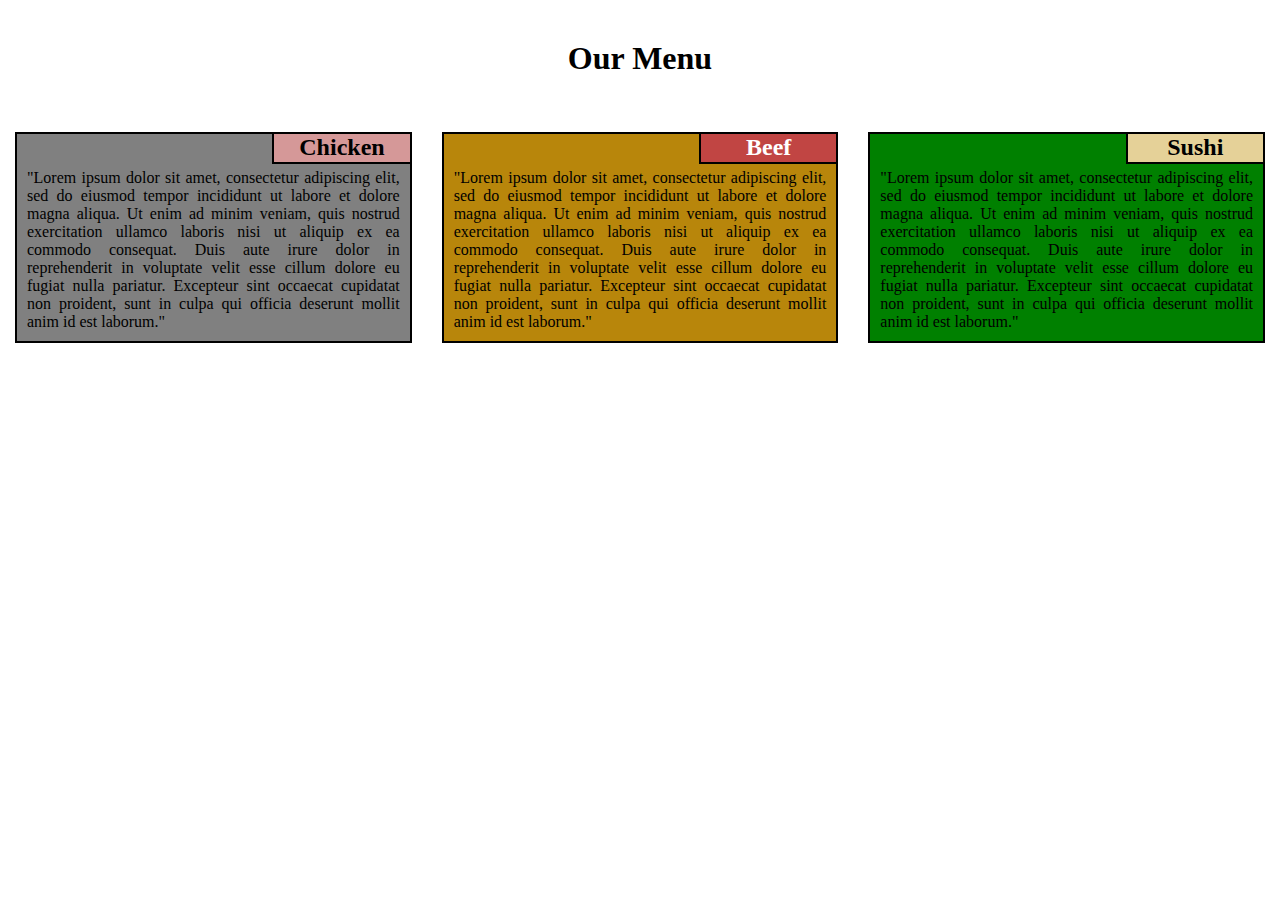
<file: module2-solution/index.html>
<!DOCTYPE html>
<html>

<head>
    <title>Module 2 - task</title>
    <meta charset="UTF-8">
    <meta name="viewport" content="width=device-width, initial-scale=1">
    <link rel="stylesheet" href="css/style.css">
</head>

<body>
    <h1>Our Menu</h1>
    <div id="container">
        <section id="first">
            <div class="title" id="pink">Chicken</div>
            "Lorem ipsum dolor sit amet, consectetur adipiscing elit, sed do eiusmod tempor incididunt ut labore et dolore magna aliqua. Ut enim ad minim veniam, quis nostrud exercitation ullamco laboris nisi ut aliquip ex ea commodo consequat. Duis aute irure dolor in reprehenderit in voluptate velit esse cillum dolore eu fugiat nulla pariatur. Excepteur sint occaecat cupidatat non proident, sunt in culpa qui officia deserunt mollit anim id est laborum."
        </section>
        <section id="second">
            <div class="title" id="red">Beef</div>
            "Lorem ipsum dolor sit amet, consectetur adipiscing elit, sed do eiusmod tempor incididunt ut labore et dolore magna aliqua. Ut enim ad minim veniam, quis nostrud exercitation ullamco laboris nisi ut aliquip ex ea commodo consequat. Duis aute irure dolor in reprehenderit in voluptate velit esse cillum dolore eu fugiat nulla pariatur. Excepteur sint occaecat cupidatat non proident, sunt in culpa qui officia deserunt mollit anim id est laborum."
        </section>
        <section id="third">
            <div class="title" id="yellow">Sushi</div>
            "Lorem ipsum dolor sit amet, consectetur adipiscing elit, sed do eiusmod tempor incididunt ut labore et dolore magna aliqua. Ut enim ad minim veniam, quis nostrud exercitation ullamco laboris nisi ut aliquip ex ea commodo consequat. Duis aute irure dolor in reprehenderit in voluptate velit esse cillum dolore eu fugiat nulla pariatur. Excepteur sint occaecat cupidatat non proident, sunt in culpa qui officia deserunt mollit anim id est laborum."
        </section>
    </div>
</body>

</html>
</file>
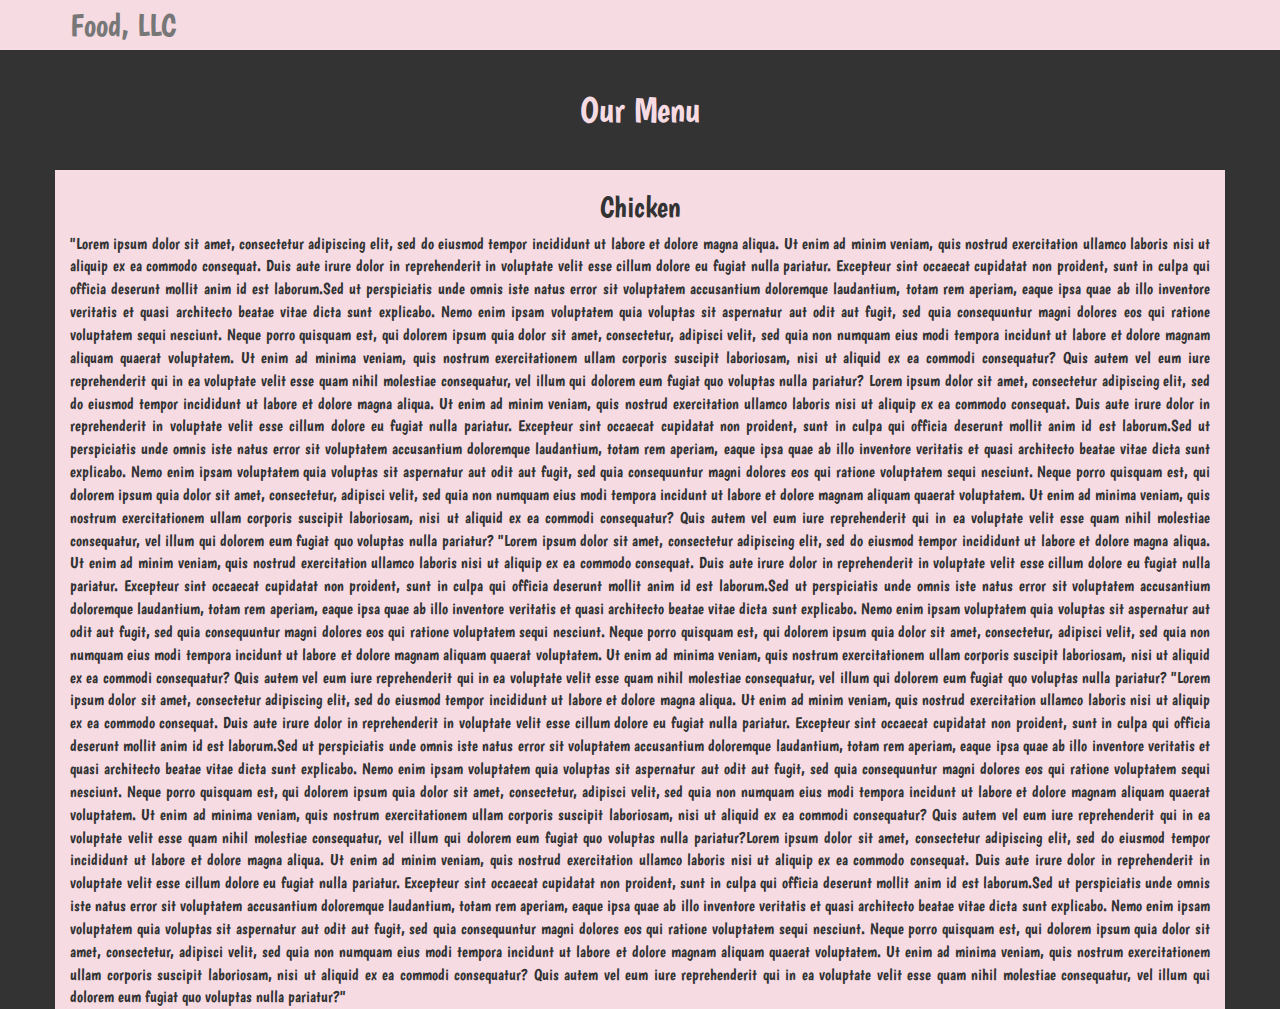
<file: module3-solution/index.html>
<!DOCTYPE html>
<html lang="en">

<head>
    <meta charset="utf-8">
    <meta http-equiv="X-UA-Compatible" content="IE=edge">
    <meta name="viewport" content="width=device-width, initial-scale=1">
    <title>Module 3 solution</title>
    <link rel="stylesheet" href="https://maxcdn.bootstrapcdn.com/bootstrap/3.3.7/css/bootstrap.min.css" integrity="sha384-BVYiiSIFeK1dGmJRAkycuHAHRg32OmUcww7on3RYdg4Va+PmSTsz/K68vbdEjh4u" crossorigin="anonymous">
    <link rel="stylesheet" href="css/style.css">
    <link href="https://fonts.googleapis.com/css?family=Boogaloo" rel="stylesheet">
</head>

<body>

    <header>
        <nav id="header-nav" class="navbar navbar-default">
            <div class="container">

                <div class="navbar-header">
                    <button type="button" id="collapse-button" class="navbar-toggle collapsed visible-xs" data-toggle="collapse" data-target="#collapsable-nav" aria-expanded="false">
                        <span class="sr-only">Toggle navigation</span>
                        <span class="icon-bar"></span>
                        <span class="icon-bar"></span>
                        <span class="icon-bar"></span>
                    </button>
                    <a id="brand-name" class="navbar-brand" href="#">Food, LLC</a>
                </div>

                <div id="collapsable-nav" class="collapse navbar-collapse">
                    <ul id="nav-list" class="nav navbar-nav navbar-right visible-xs">
                        <li>
                            <a href="menu-categories.html" class="text-center">Chicken</a>
                        </li>
                        <li>
                            <a href="#" class="text-center">Beef</a>
                        </li>
                        <li>
                            <a href="#" class="text-center">Sushi</a>
                        </li>
                    </ul>
                </div>
            </div>
        </nav>
    </header>

    <main>

        <div class="container main">
            <h1 class="text-center">Our Menu</h1>

            <div class="row justify-content-center">
                <div id="page-content" class="col-xs-12">
                    <h2 class="text-center">Chicken</h2>
                    "Lorem ipsum dolor sit amet, consectetur adipiscing elit, sed do eiusmod tempor incididunt ut labore et dolore magna aliqua. Ut enim ad minim veniam, quis nostrud exercitation ullamco laboris nisi ut aliquip ex ea commodo consequat. Duis aute irure dolor in reprehenderit in voluptate velit esse cillum dolore eu fugiat nulla pariatur. Excepteur sint occaecat cupidatat non proident, sunt in culpa qui officia deserunt mollit anim id est laborum.Sed ut perspiciatis unde omnis iste natus error sit voluptatem accusantium doloremque laudantium, totam rem aperiam, eaque ipsa quae ab illo inventore veritatis et quasi architecto beatae vitae dicta sunt explicabo. Nemo enim ipsam voluptatem quia voluptas sit aspernatur aut odit aut fugit, sed quia consequuntur magni dolores eos qui ratione voluptatem sequi nesciunt. Neque porro quisquam est, qui dolorem ipsum quia dolor sit amet, consectetur, adipisci velit, sed quia non numquam eius modi tempora incidunt ut labore et dolore magnam aliquam quaerat voluptatem. Ut enim ad minima veniam, quis nostrum exercitationem ullam corporis suscipit laboriosam, nisi ut aliquid ex ea commodi consequatur? Quis autem vel eum iure reprehenderit qui in ea voluptate velit esse quam nihil molestiae consequatur, vel illum qui dolorem eum fugiat quo voluptas nulla pariatur? Lorem ipsum dolor sit amet, consectetur adipiscing elit, sed do eiusmod tempor incididunt ut labore et dolore magna aliqua. Ut enim ad minim veniam, quis nostrud exercitation ullamco laboris nisi ut aliquip ex ea commodo consequat. Duis aute irure dolor in reprehenderit in voluptate velit esse cillum dolore eu fugiat nulla pariatur. Excepteur sint occaecat cupidatat non proident, sunt in culpa qui officia deserunt mollit anim id est laborum.Sed ut perspiciatis unde omnis iste natus error sit voluptatem accusantium doloremque laudantium, totam rem aperiam, eaque ipsa quae ab illo inventore veritatis et quasi architecto beatae vitae dicta sunt explicabo. Nemo enim ipsam voluptatem quia voluptas sit aspernatur aut odit aut fugit, sed quia consequuntur magni dolores eos qui ratione voluptatem sequi nesciunt. Neque porro quisquam est, qui dolorem ipsum quia dolor sit amet, consectetur, adipisci velit, sed quia non numquam eius modi tempora incidunt ut labore et dolore magnam aliquam quaerat voluptatem. Ut enim ad minima veniam, quis nostrum exercitationem ullam corporis suscipit laboriosam, nisi ut aliquid ex ea commodi consequatur? Quis autem vel eum iure reprehenderit qui in ea voluptate velit esse quam nihil molestiae consequatur, vel illum qui dolorem eum fugiat quo voluptas nulla pariatur? "Lorem ipsum dolor sit amet, consectetur adipiscing elit, sed do eiusmod tempor incididunt ut labore et dolore magna aliqua. Ut enim ad minim veniam, quis nostrud exercitation ullamco laboris nisi ut aliquip ex ea commodo consequat. Duis aute irure dolor in reprehenderit in voluptate velit esse cillum dolore eu fugiat nulla pariatur. Excepteur sint occaecat cupidatat non proident, sunt in culpa qui officia deserunt mollit anim id est laborum.Sed ut perspiciatis unde omnis iste natus error sit voluptatem accusantium doloremque laudantium, totam rem aperiam, eaque ipsa quae ab illo inventore veritatis et quasi architecto beatae vitae dicta sunt explicabo. Nemo enim ipsam voluptatem quia voluptas sit aspernatur aut odit aut fugit, sed quia consequuntur magni dolores eos qui ratione voluptatem sequi nesciunt. Neque porro quisquam est, qui dolorem ipsum quia dolor sit amet, consectetur, adipisci velit, sed quia non numquam eius modi tempora incidunt ut labore et dolore magnam aliquam quaerat voluptatem. Ut enim ad minima veniam, quis nostrum exercitationem ullam corporis suscipit laboriosam, nisi ut aliquid ex ea commodi consequatur? Quis autem vel eum iure reprehenderit qui in ea voluptate velit esse quam nihil molestiae consequatur, vel illum qui dolorem eum fugiat quo voluptas nulla pariatur? "Lorem ipsum dolor sit amet, consectetur adipiscing elit, sed do eiusmod tempor incididunt ut labore et dolore magna aliqua. Ut enim ad minim veniam, quis nostrud exercitation ullamco laboris nisi ut aliquip ex ea commodo consequat. Duis aute irure dolor in reprehenderit in voluptate velit esse cillum dolore eu fugiat nulla pariatur. Excepteur sint occaecat cupidatat non proident, sunt in culpa qui officia deserunt mollit anim id est laborum.Sed ut perspiciatis unde omnis iste natus error sit voluptatem accusantium doloremque laudantium, totam rem aperiam, eaque ipsa quae ab illo inventore veritatis et quasi architecto beatae vitae dicta sunt explicabo. Nemo enim ipsam voluptatem quia voluptas sit aspernatur aut odit aut fugit, sed quia consequuntur magni dolores eos qui ratione voluptatem sequi nesciunt. Neque porro quisquam est, qui dolorem ipsum quia dolor sit amet, consectetur, adipisci velit, sed quia non numquam eius modi tempora incidunt ut labore et dolore magnam aliquam quaerat voluptatem. Ut enim ad minima veniam, quis nostrum exercitationem ullam corporis suscipit laboriosam, nisi ut aliquid ex ea commodi consequatur? Quis autem vel eum iure reprehenderit qui in ea voluptate velit esse quam nihil molestiae consequatur, vel illum qui dolorem eum fugiat quo voluptas nulla pariatur?Lorem ipsum dolor sit amet, consectetur adipiscing elit, sed do eiusmod tempor incididunt ut labore et dolore magna aliqua. Ut enim ad minim veniam, quis nostrud exercitation ullamco laboris nisi ut aliquip ex ea commodo consequat. Duis aute irure dolor in reprehenderit in voluptate velit esse cillum dolore eu fugiat nulla pariatur. Excepteur sint occaecat cupidatat non proident, sunt in culpa qui officia deserunt mollit anim id est laborum.Sed ut perspiciatis unde omnis iste natus error sit voluptatem accusantium doloremque laudantium, totam rem aperiam, eaque ipsa quae ab illo inventore veritatis et quasi architecto beatae vitae dicta sunt explicabo. Nemo enim ipsam voluptatem quia voluptas sit aspernatur aut odit aut fugit, sed quia consequuntur magni dolores eos qui ratione voluptatem sequi nesciunt. Neque porro quisquam est, qui dolorem ipsum quia dolor sit amet, consectetur, adipisci velit, sed quia non numquam eius modi tempora incidunt ut labore et dolore magnam aliquam quaerat voluptatem. Ut enim ad minima veniam, quis nostrum exercitationem ullam corporis suscipit laboriosam, nisi ut aliquid ex ea commodi consequatur? Quis autem vel eum iure reprehenderit qui in ea voluptate velit esse quam nihil molestiae consequatur, vel illum qui dolorem eum fugiat quo voluptas nulla pariatur?"
                </div>
            </div>
        </div>
    </main>



    <script src="https://ajax.googleapis.com/ajax/libs/jquery/3.2.0/jquery.min.js"></script>
    <script src="https://maxcdn.bootstrapcdn.com/bootstrap/3.3.7/js/bootstrap.min.js" integrity="sha384-Tc5IQib027qvyjSMfHjOMaLkfuWVxZxUPnCJA7l2mCWNIpG9mGCD8wGNIcPD7Txa" crossorigin="anonymous"></script>

</body>

</html>
</file>
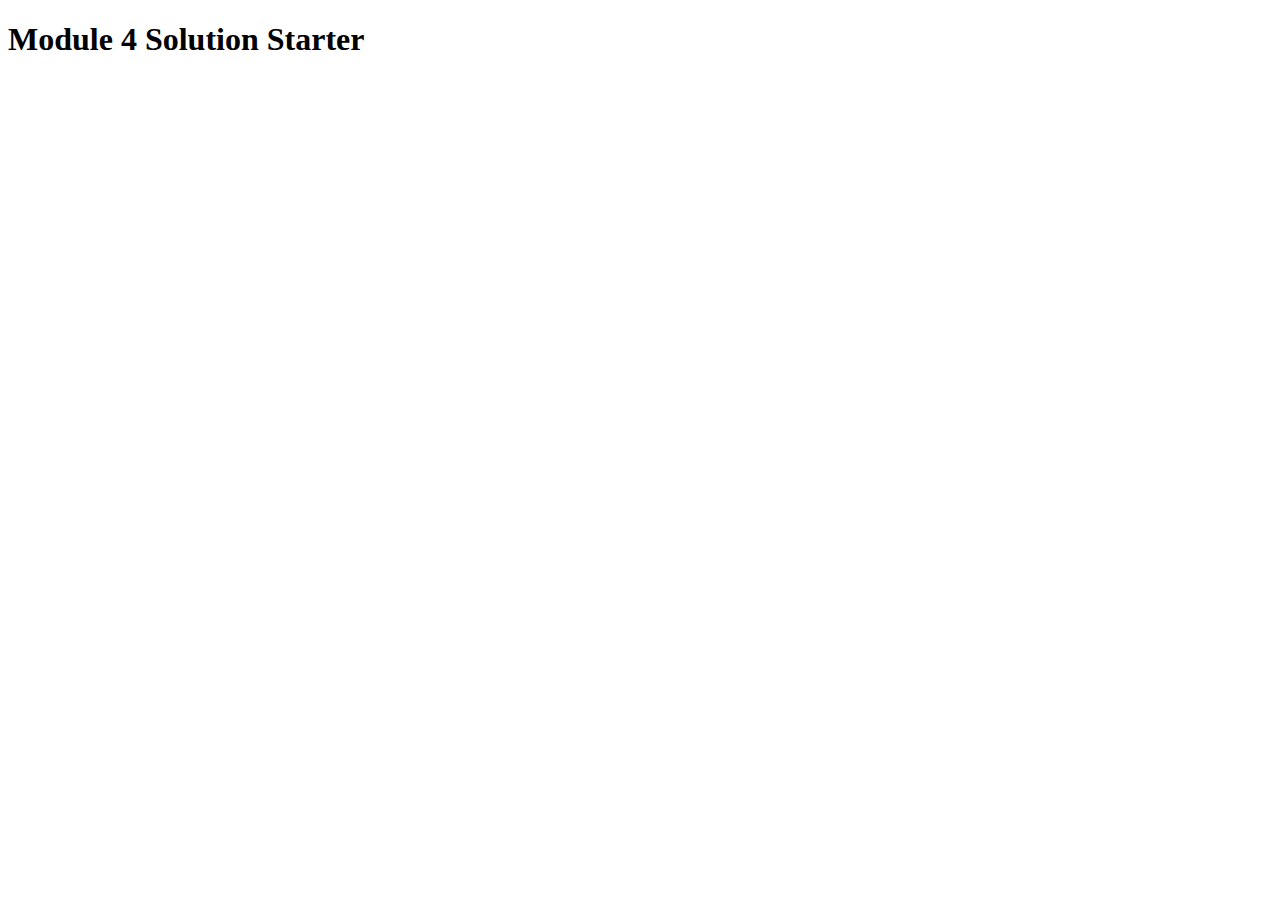
<file: module4-solution/index.html>
<!DOCTYPE html>
<html>

<head>
    <meta charset="utf-8">
    <title>Module 4 Solution Starter</title>
    <script src="SpeakHello.js"></script>
    <script src="SpeakGoodBye.js"></script>
    <script src="script.js"></script>
</head>

<body>
    <h1>Module 4 Solution Starter</h1>
</body>

</html>
</file>
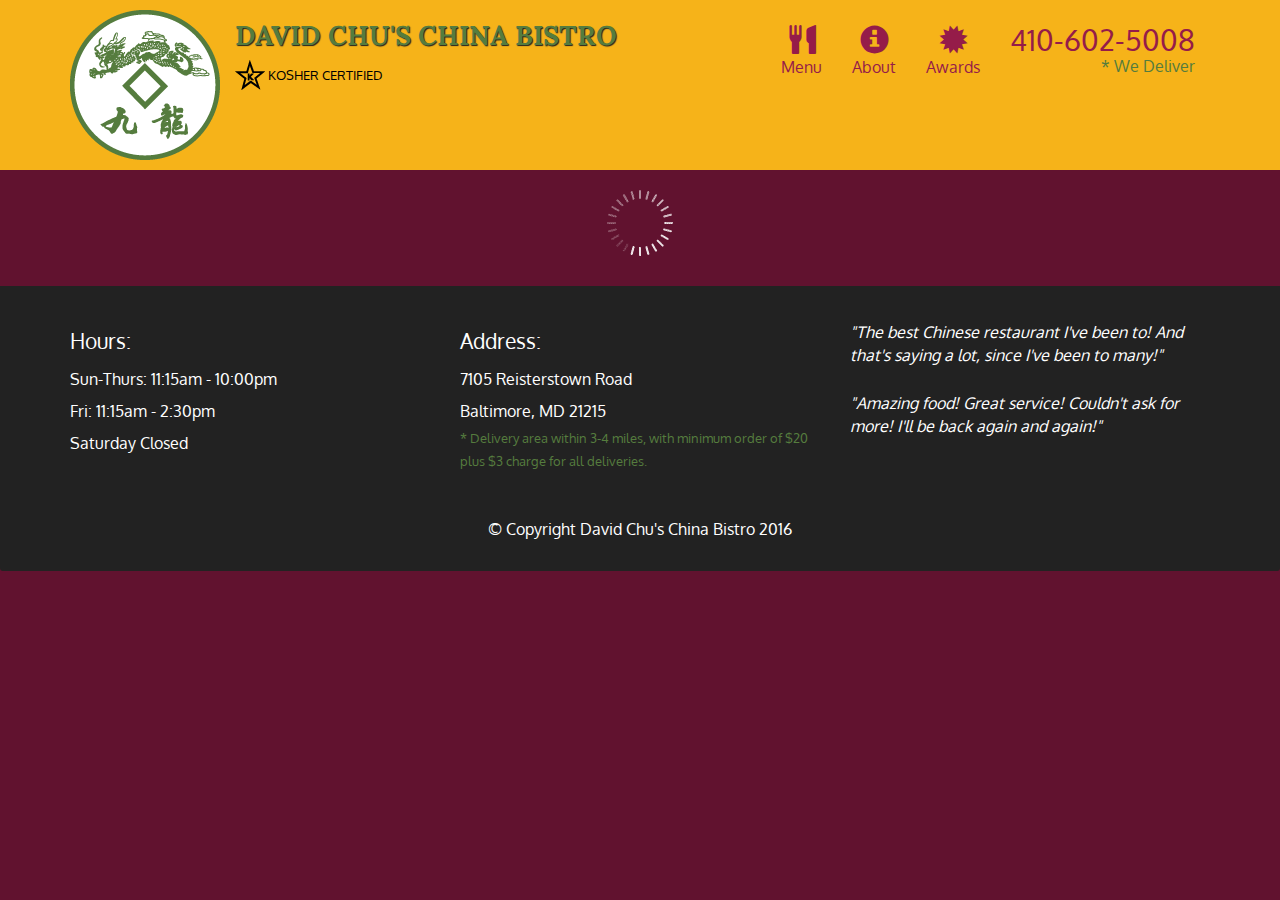
<file: module5-solution/index.html>
<!doctype html>
<html lang="en">
  <head>
    <meta charset="utf-8">
    <meta http-equiv="X-UA-Compatible" content="IE=edge">
    <meta name="viewport" content="width=device-width, initial-scale=1">
    <title>David Chu's China Bistro</title>
    <link rel="stylesheet" href="css/bootstrap.min.css">
    <link rel="stylesheet" href="css/styles.css">
    <link href='https://fonts.googleapis.com/css?family=Oxygen:400,300,700' rel='stylesheet' type='text/css'>
    <link href='https://fonts.googleapis.com/css?family=Lora' rel='stylesheet' type='text/css'>
  </head>
<body>
  <header>
    <nav id="header-nav" class="navbar navbar-default">
      <div class="container">
        <div class="navbar-header">
          <a href="index.html" class="pull-left visible-md visible-lg">
            <div id="logo-img" alt="Logo image"></div>
          </a>

          <div class="navbar-brand">
            <a href="index.html"><h1>David Chu's China Bistro</h1></a>
            <p>
              <img src="images/star-k-logo.png" alt="Kosher certification">
              <span>Kosher Certified</span>
            </p>
          </div>

          <button id="navbarToggle" type="button" class="navbar-toggle collapsed" data-toggle="collapse" data-target="#collapsable-nav" aria-expanded="false">
            <span class="sr-only">Toggle navigation</span>
            <span class="icon-bar"></span>
            <span class="icon-bar"></span>
            <span class="icon-bar"></span>
          </button>
        </div>
        
        <div id="collapsable-nav" class="collapse navbar-collapse">
           <ul id="nav-list" class="nav navbar-nav navbar-right">
            <li id="navHomeButton" class="visible-xs active">
              <a href="index.html">
                <span class="glyphicon glyphicon-home"></span> Home</a>
            </li>
            <li id="navMenuButton">
              <a href="#" onclick="$dc.loadMenuCategories();">
                <span class="glyphicon glyphicon-cutlery"></span><br class="hidden-xs"> Menu</a>
            </li>
            <li>
              <a href="#">
                <span class="glyphicon glyphicon-info-sign"></span><br class="hidden-xs"> About</a>
            </li>
            <li>
              <a href="#">
                <span class="glyphicon glyphicon-certificate"></span><br class="hidden-xs"> Awards</a>
            </li>
            <li id="phone" class="hidden-xs">
              <a href="tel:410-602-5008">
                <span>410-602-5008</span></a><div>* We Deliver</div>
            </li>
          </ul><!-- #nav-list -->
        </div><!-- .collapse .navbar-collapse -->
      </div><!-- .container -->
    </nav><!-- #header-nav -->
  </header>

  <div id="call-btn" class="visible-xs">
    <a class="btn" href="tel:410-602-5008">
    <span class="glyphicon glyphicon-earphone"></span>
    410-602-5008
    </a>
  </div>
  <div id="xs-deliver" class="text-center visible-xs">* We Deliver</div>

  <div id="main-content" class="container"></div>

  <footer class="panel-footer">
    <div class="container">
      <div class="row">
        <section id="hours" class="col-sm-4">
          <span>Hours:</span><br>
          Sun-Thurs: 11:15am - 10:00pm<br>
          Fri: 11:15am - 2:30pm<br>
          Saturday Closed
          <hr class="visible-xs">
        </section>
        <section id="address" class="col-sm-4">
          <span>Address:</span><br>
          7105 Reisterstown Road<br>
          Baltimore, MD 21215
          <p>* Delivery area within 3-4 miles, with minimum order of $20 plus $3 charge for all deliveries.</p>
          <hr class="visible-xs">
        </section>
        <section id="testimonials" class="col-sm-4">
          <p>"The best Chinese restaurant I've been to! And that's saying a lot, since I've been to many!"</p>
          <p>"Amazing food! Great service! Couldn't ask for more! I'll be back again and again!"</p>
        </section>
      </div>
      <div class="text-center">&copy; Copyright David Chu's China Bistro 2016</div>
    </div>
  </footer>

  <!-- jQuery (Bootstrap JS plugins depend on it) -->
  <script src="js/jquery-2.1.4.min.js"></script>
  <script src="js/bootstrap.min.js"></script>
  <script src="js/ajax-utils.js"></script>
  <script src="js/script.js"></script>
</body>
</html>
</file>
<file: module2-solution/css/style.css>
* {
    box-sizing: border-box;
    font-family: font-family: "Times New Roman", Times, serif;
    margin: 0;
    padding: 0;
}

html,
body {
    width: 100%;
}

h1 {
    margin: 40px;
    text-align: center;
}

section {
    border: 2px solid black;
    margin: 15px;
    padding-top: 35px;
    padding-left: 10px;
    padding-right: 10px;
    padding-bottom: 10px;
    position: relative;
    text-align: justify;
}

.title {
    border-left: 2px solid black;
    border-bottom: 2px solid black;
    width: 35%;
    height: 30px;
    position: absolute;
    top: 0;
    right: 0;
    font-size: 1.5em;
    font-weight: bold;
    text-align: center;
}

#first {
    background-color: gray;
}

#second {
    background-color: darkgoldenrod;
}

#third {
    background-color: green;
}

#pink {
    background-color: #D59898;
}

#red {
    background-color: #C14543;
    color: white;
}

#yellow {
    background-color: #E5D198;
}


/*Desktop*/

@media (min-width:992px) {
    #container {
        display: flex;
    }
}


/*Tablet*/

@media (min-width:768px) and (max-width:991px) {
    #first,
    #second {
        width: 45%;
        float: left;
    }
    #third {
        width: 93.2%;
        clear: left;
    }
}


/*Mobile*/

@media (max-width:767) {
    section {
        width: 100%;
    }
}
</file>
<file: module3-solution/css/style.css>
body {
    background-color: #333333;
    color: #F6DBE3;
    font-size: 16px;
    font-family: 'Boogaloo', cursive;
}

#header-nav {
    background-color: #F6DBE3;
    border-radius: 0;
    border: 0;
}

#brand-name {
    font-size: 2em;
}

#collapse-button {
    background-color: aliceblue;
}

@media (max-width:767px) {
    .main {
        margin: 30px;
    }
    #collapsable-nav {
        background-color: aliceblue;
        font-size: 1.5em;
    }
}

#page-content {
    margin-top: 30px;
    max-width: 100%;
    background-color: #F6DBE3;
    color: #333333;
    text-align: justify;
}
</file>
<file: module5-solution/css/styles.css>
body {
  font-size: 16px;
  color: #fff;
  background-color: #61122f;
  font-family: 'Oxygen', sans-serif;
}

/** HEADER **/
#header-nav {
  background-color: #f6b319;
  border-radius: 0;
  border: 0;
}

#logo-img {
  background: url('../images/restaurant-logo_large.png') no-repeat;
  width: 150px;
  height: 150px;
  margin: 10px 15px 10px 0;
}

.navbar-brand {
  padding-top: 25px;
}
.navbar-brand h1 { /* Restaurant name */
  font-family: 'Lora', serif;
  color: #557c3e;
  font-size: 1.5em;
  text-transform: uppercase;
  font-weight: bold;
  text-shadow: 1px 1px 1px #222;
  margin-top: 0;
  margin-bottom: 0;
  line-height: .75;
}
.navbar-brand a:hover, .navbar-brand a:focus {
  text-decoration: none;
}
.navbar-brand p { /* Kosher cert */
  color: #000;
  text-transform: uppercase;
  font-size: .7em;
  margin-top: 15px;
}
.navbar-brand p span { /* Star-K */
  vertical-align: middle;
}

#nav-list {
  margin-top: 10px;
}
#nav-list a {
  color: #951C49;
  text-align: center;
}
#nav-list a:hover {
  background: #E7E7E7;
}
#nav-list a span {
  font-size: 1.8em;
}

#phone {
  margin-top: 5px;
}
#phone a { /* Phone number */
  text-align: right;
  padding-bottom: 0;
}
#phone div { /* We Deliver */
  color: #557c3e;
  text-align: right;
  padding-right: 15px;
}

.navbar-header button.navbar-toggle, .navbar-header .icon-bar {
  border: 1px solid #61122f;
}
.navbar-header button.navbar-toggle {
  clear: both;
  margin-top: -30px;
}
/* END HEADER */

/* FOOTER */
.panel-footer {
  margin-top: 30px;
  padding-top: 35px;
  padding-bottom: 30px;
  background-color: #222;
  border-top: 0;
}
.panel-footer div.row {
  margin-bottom: 35px;
}
#hours, #address {
  line-height: 2;
}
#hours > span, #address > span {
  font-size: 1.3em;
}
#address p {
  color: #557c3e;
  font-size: .8em;
  line-height: 1.8;
}
#testimonials {
  font-style: italic;
}
#testimonials p:nth-child(2) {
  margin-top: 25px;
}
/* END FOOTER */



/* HOME PAGE */
.container .jumbotron {
  box-shadow: 0 0 50px #3F0C1F;
  border: 2px solid #3F0C1F;
}

#menu-tile, #specials-tile, #map-tile {
  height: 250px;
  width: 100%;
  margin-bottom: 15px;
  position: relative;
  border: 2px solid #3F0C1F;
  overflow: hidden;
}
#menu-tile:hover, #specials-tile:hover, #map-tile:hover {
  box-shadow: 0 1px 5px 1px #cccccc;
}
#menu-tile {
  background: url('../images/menu-tile.jpg') no-repeat;
  background-position: center;
}
#specials-tile {
  background: url('../images/specials-tile.jpg') no-repeat;
  background-position: center;
}
#menu-tile span, #specials-tile span, #map-tile span {
  position: absolute;
  bottom: 0;
  right: 0;
  width: 100%;
  text-align: center;
  font-size: 1.6em;
  text-transform: uppercase;
  background-color: #000;
  color: #fff;
  opacity: .8;
}
/* END HOME PAGE */

/* MENU CATEGORIES PAGE */
.category-tile { 
  position: relative;
  border: 2px solid #3F0C1F;
  overflow: hidden;
  width: 200px;
  height: 200px;
  margin: 0 auto 15px;
}
.category-tile span {
  position: absolute;
  bottom: 0;
  right: 0;
  width: 100%;
  text-align: center;
  font-size: 1.2em;
  text-transform: uppercase;
  background-color: #000;
  color: #fff;
  opacity: .8;
}
.category-tile:hover {
  box-shadow: 0 1px 5px 1px #cccccc;
}

#menu-categories-title + div {
  margin-bottom: 50px;
}
/* END MENU CATEGORIES PAGE */

/* SINGLE CATEGORY PAGE */
.menu-item-tile {
  margin-bottom: 25px;
}
.menu-item-tile hr {
  width: 80%;
}
.menu-item-tile .menu-item-price {
  font-size: 1.1em;
  text-align: right;
  margin-top: -15px;
  margin-right: -15px;
}
.menu-item-tile .menu-item-price span {
  font-size: .6em;
}
.menu-item-photo {
  position: relative;
  border: 2px solid #3F0C1F; 
  overflow: hidden;
  padding: 0;
  margin-right: -15px;
  margin-left: auto;
  margin-bottom: 20px;
  max-width: 250px;
}
.menu-item-photo div {
  position: absolute;
  bottom: 0;
  right: 0;
  width: 80px;
  background-color: #557c3e;
  text-align: center;
}
.menu-item-description {
  padding-right: 30px;
}
h3.menu-item-title {
  margin: 0 0 10px;
}
.menu-item-details {
  font-size: .9em;
  font-style: italic;
}
/* END SINGLE CATEGORY PAGE */


/********** Large devices only **********/
@media (min-width: 1200px) {
  .container .jumbotron {
    background: url('../images/jumbotron_1200.jpg') no-repeat;
    height: 675px;
  }
}

/********** Medium devices only **********/
@media (min-width: 992px) and (max-width: 1199px) {
  /* Header */
  #logo-img {
    background: url('../images/restaurant-logo_medium.png') no-repeat;
    width: 100px;
    height: 100px;
    margin: 5px 5px 5px 0;
  }
  /* End Header */

  /* Home Page */
  .container .jumbotron {
    background: url('../images/jumbotron_992.jpg') no-repeat;
    height: 558px;
  }
  /* End Home Page */
}

/********** Small devices only **********/
@media (min-width: 768px) and (max-width: 991px) {
  /* Home Page */
  .container .jumbotron {
    background: url('../images/jumbotron_768.jpg') no-repeat;
    height: 432px;
  }
  /* End Home Page */
}

/********** Extra small devices only **********/
@media (max-width: 767px) {
  /* Header */
  .navbar-brand {
    padding-top: 10px;
    height: 80px;
  }
  .navbar-brand h1 { /* Restaurant name */
    padding-top: 10px;
    font-size: 5vw; /* 1vw = 1% of viewport width */
  }
  .navbar-brand p { /* Kosher cert */
    font-size: .6em;
    margin-top: 12px;
  }
  .navbar-brand p img { /* Star-K */
    height: 20px;
  }

  #collapsable-nav a { /* Collapsed nav menu text */
    font-size: 1.2em;
  }
  #collapsable-nav a span { /* Collapsed nav menu glyph */
    font-size: 1em;
    margin-right: 5px;
  }

  #call-btn > a {
    font-size: 1.5em;
    display: block;
    margin: 0 20px;
    padding: 10px;
    border: 2px solid #fff;
    background-color: #f6b319;
    color: #951c49;
  }
  #xs-deliver {
    margin-top: 5px;
    font-size: .7em;
    letter-spacing: .1em;
    text-transform: uppercase;
  }
  /* End Header */

  /* Footer */
  .panel-footer section {
    margin-bottom: 30px;
    text-align: center;
  }
  .panel-footer section:nth-child(3) {
    margin-bottom: 0; /* margin already exists on the whole row */
  }
  .panel-footer section hr {
    width: 50%;
  }
  /* End Footer */

  /* Home Page */
  .container .jumbotron {
    margin-top: 30px;
    padding: 0;
  }
  #menu-tile, #specials-tile {
    width: 360px;
    margin: 0 auto 15px;
  }

  .menu-item-photo {
    margin-right: auto;
  }
  .menu-item-tile .menu-item-price {
    text-align: center;
  }
  .menu-item-description {
    text-align: center;;
  }
}


/********** Super extra small devices Only :-) (e.g., iPhone 4) **********/
@media (max-width: 479px) {
  /* Header */
  .navbar-brand h1 { /* Restaurant name */
    padding-top: 5px;
    font-size: 6vw;
  }
  /* End Header */
  
  /* Home page */
  #menu-tile, #specials-tile {
    width: 280px;
    margin: 0 auto 15px;
  }

  .col-xxs-12 {
    position: relative;
    min-height: 1px;
    padding-right: 15px;
    padding-left: 15px;
    float: left;
    width: 100%;
  }
}
</file>
